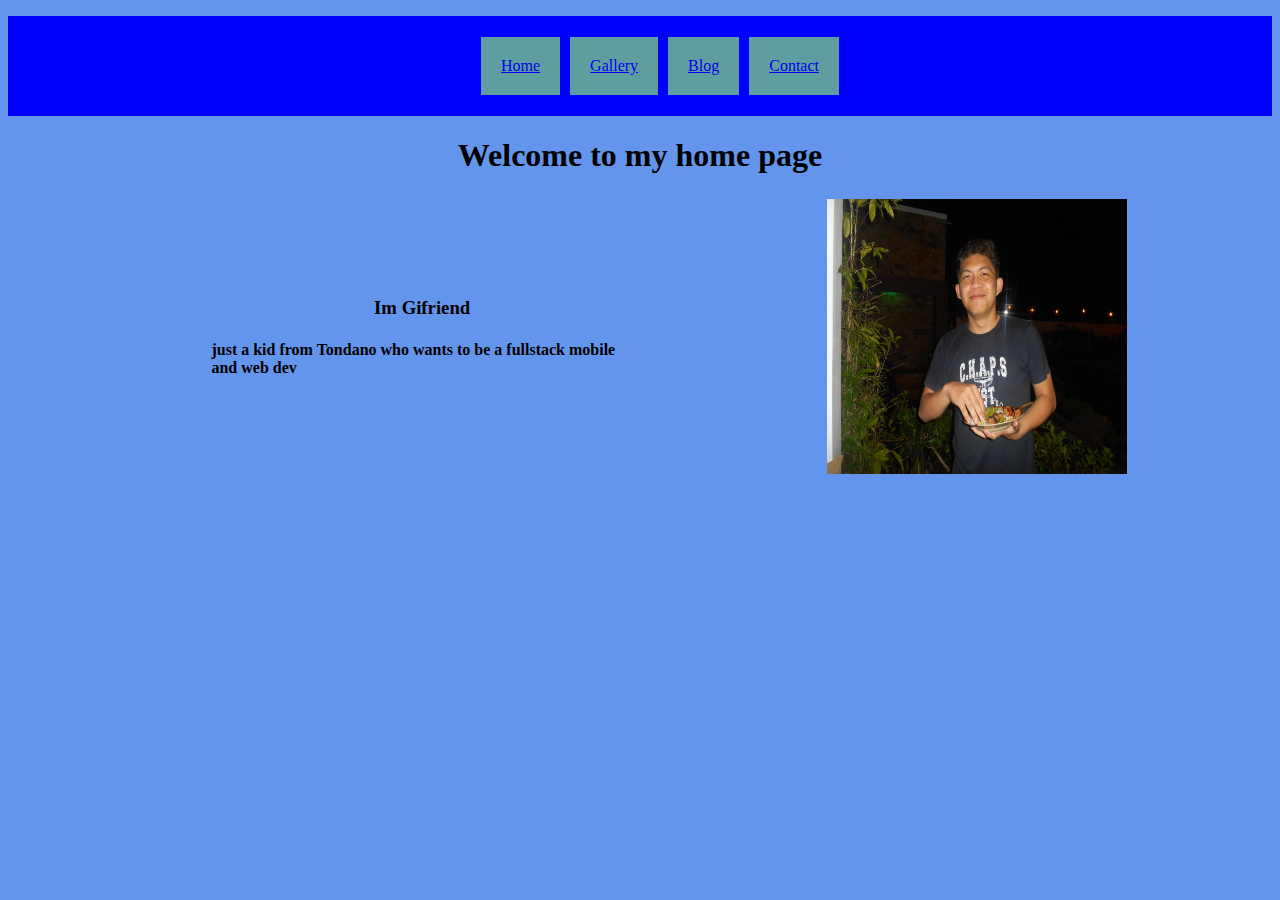
<file: index.html>
<!DOCTYPE html>
<html lang="en">

<head>
    <meta charset="UTF-8">
    <meta name="viewport" content="width=device-width, initial-scale=1.0">
    <title>home</title>
    <link rel="stylesheet" href="style.css">
</head>

<body>
    <!-- Navbar start -->
    <nav>
        <div class="container-navbar">
            <ul class="ul-navbar">
                <li class="li-navbar">
                    <a href="index.html">Home</a>
                </li>
                <li class="li-navbar">
                    <a href="gallery.html">Gallery</a>
                </li>
                <li class="li-navbar">
                    <a href="blog.html">Blog</a>
                </li>
                <li class="li-navbar">
                    <a href="contact.html">Contact</a>
                </li>
            </ul>
        </div>
    </nav>
    <!-- Navbar End -->
    <h1> Welcome to my home page</h1>
    <table style="width: 80%;">
        <tr>
            <td style="padding-left: 20%;">
                <h3 style="text-align: center;">Im Gifriend </h3>
                <h4>just a kid from Tondano who wants to be a fullstack mobile and web dev</h4>
            </td>
            <td>
                <img style="width: 300px; height: 275px; padding-left: 50%;" src="image/image5.jpg">
            </td>
        </tr>
    </table>
</body>

</html>
</file>
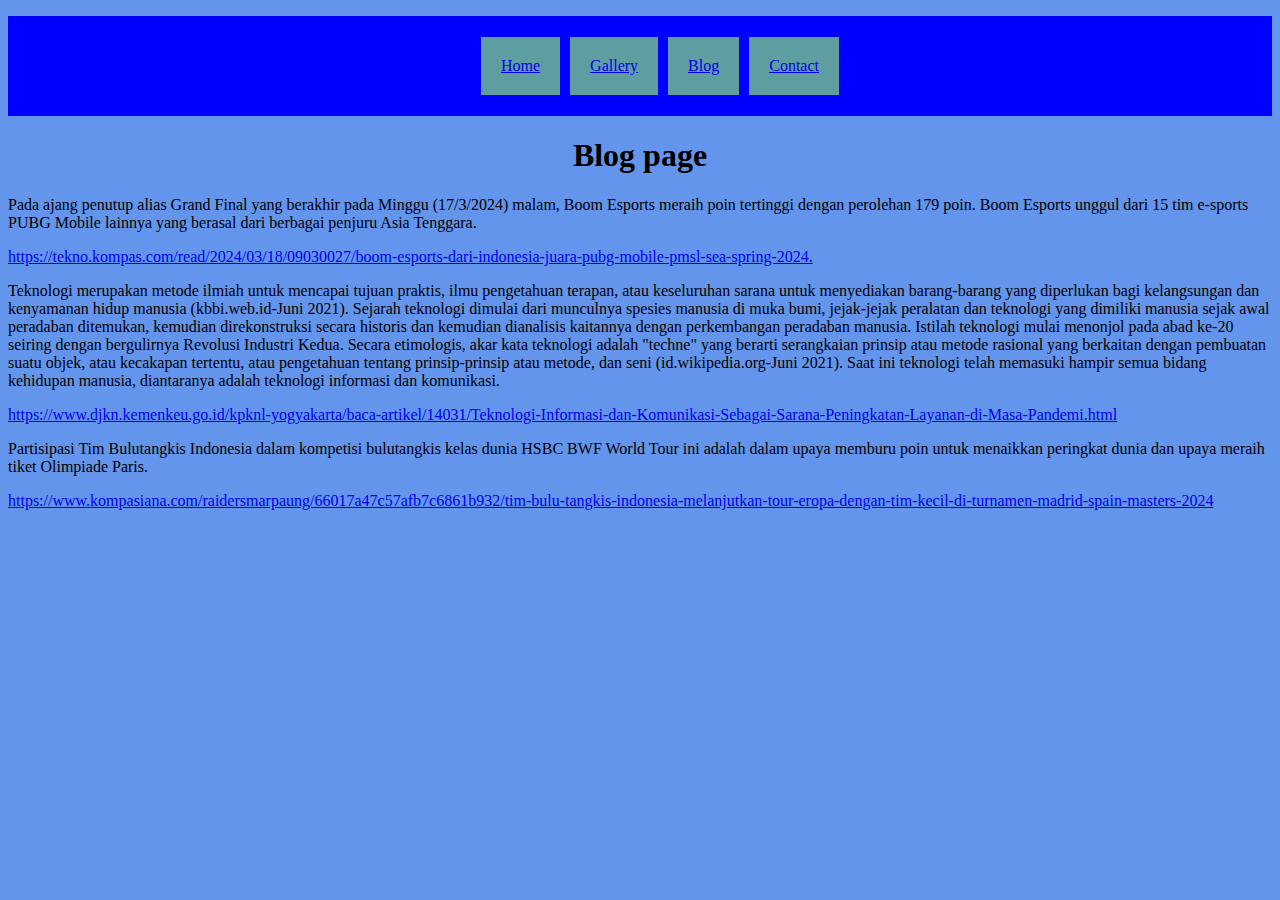
<file: blog.html>
<!DOCTYPE html>
<html lang="en">

<head>
    <meta charset="UTF-8">
    <meta name="viewport" content="width=device-width, initial-scale=1.0">
    <title>blog</title>
    <link rel="stylesheet" href="style.css">
</head>

<body>
    <!-- Navbar start -->
    <nav>
        <div class="container-navbar">
            <ul class="ul-navbar">
                <li class="li-navbar" >
                    <a href="index.html">Home</a>
                </li>
                <li class="li-navbar" >
                    <a href="gallery.html">Gallery</a>
                </li>
                <li class="li-navbar" >
                    <a href="blog.html">Blog</a>
                </li>
                <li class="li-navbar" >
                    <a href="contact.html">Contact</a>
                </li>
            </ul>
    </nav>
    <!-- Navbar End -->
    <h1> Blog page</h1>
    <p>
        Pada ajang penutup alias Grand Final yang berakhir pada Minggu (17/3/2024) malam, Boom Esports meraih poin
        tertinggi dengan perolehan 179 poin. Boom Esports unggul dari 15 tim e-sports PUBG Mobile lainnya yang berasal
        dari berbagai penjuru Asia Tenggara.
    </p>
    <p>
        <a
            href="https://tekno.kompas.com/read/2024/03/18/09030027/boom-esports-dari-indonesia-juara-pubg-mobile-pmsl-sea-spring-2024">
            https://tekno.kompas.com/read/2024/03/18/09030027/boom-esports-dari-indonesia-juara-pubg-mobile-pmsl-sea-spring-2024.
        </a>
    </p>
    <p>
        <a>
            Teknologi merupakan metode ilmiah untuk mencapai tujuan praktis, ilmu pengetahuan terapan, atau keseluruhan
            sarana untuk menyediakan barang-barang yang diperlukan bagi kelangsungan dan kenyamanan hidup manusia
            (kbbi.web.id-Juni 2021). Sejarah teknologi dimulai dari munculnya spesies manusia di muka bumi, jejak-jejak
            peralatan dan teknologi yang dimiliki manusia sejak awal peradaban ditemukan, kemudian direkonstruksi secara
            historis dan kemudian dianalisis kaitannya dengan perkembangan peradaban manusia. Istilah teknologi mulai
            menonjol pada abad ke-20 seiring dengan bergulirnya Revolusi Industri Kedua. Secara etimologis, akar kata
            teknologi adalah "techne" yang berarti serangkaian prinsip atau metode rasional yang berkaitan dengan
            pembuatan suatu objek, atau kecakapan tertentu, atau pengetahuan tentang prinsip-prinsip atau metode, dan
            seni (id.wikipedia.org-Juni 2021). Saat ini teknologi telah memasuki hampir semua bidang kehidupan manusia,
            diantaranya adalah teknologi informasi dan komunikasi.
        </a>
    </p>
    <p>
        <a
            href="https://www.djkn.kemenkeu.go.id/kpknl-yogyakarta/baca-artikel/14031/Teknologi-Informasi-dan-Komunikasi-Sebagai-Sarana-Peningkatan-Layanan-di-Masa-Pandemi.html">
            https://www.djkn.kemenkeu.go.id/kpknl-yogyakarta/baca-artikel/14031/Teknologi-Informasi-dan-Komunikasi-Sebagai-Sarana-Peningkatan-Layanan-di-Masa-Pandemi.html
        </a>
    </p>
    <p>
        <a>
            Partisipasi Tim Bulutangkis Indonesia dalam kompetisi bulutangkis kelas dunia HSBC BWF World Tour ini adalah
            dalam upaya memburu poin untuk menaikkan peringkat dunia dan upaya meraih tiket Olimpiade Paris.
        </a>
    </p>
    <p>
        <a href="https://www.kompasiana.com/raidersmarpaung/66017a47c57afb7c6861b932/tim-bulu-tangkis-indonesia-melanjutkan-tour-eropa-dengan-tim-kecil-di-turnamen-madrid-spain-masters-2024">
            https://www.kompasiana.com/raidersmarpaung/66017a47c57afb7c6861b932/tim-bulu-tangkis-indonesia-melanjutkan-tour-eropa-dengan-tim-kecil-di-turnamen-madrid-spain-masters-2024
        </a>
    </p>
</body>

</html>
</file>
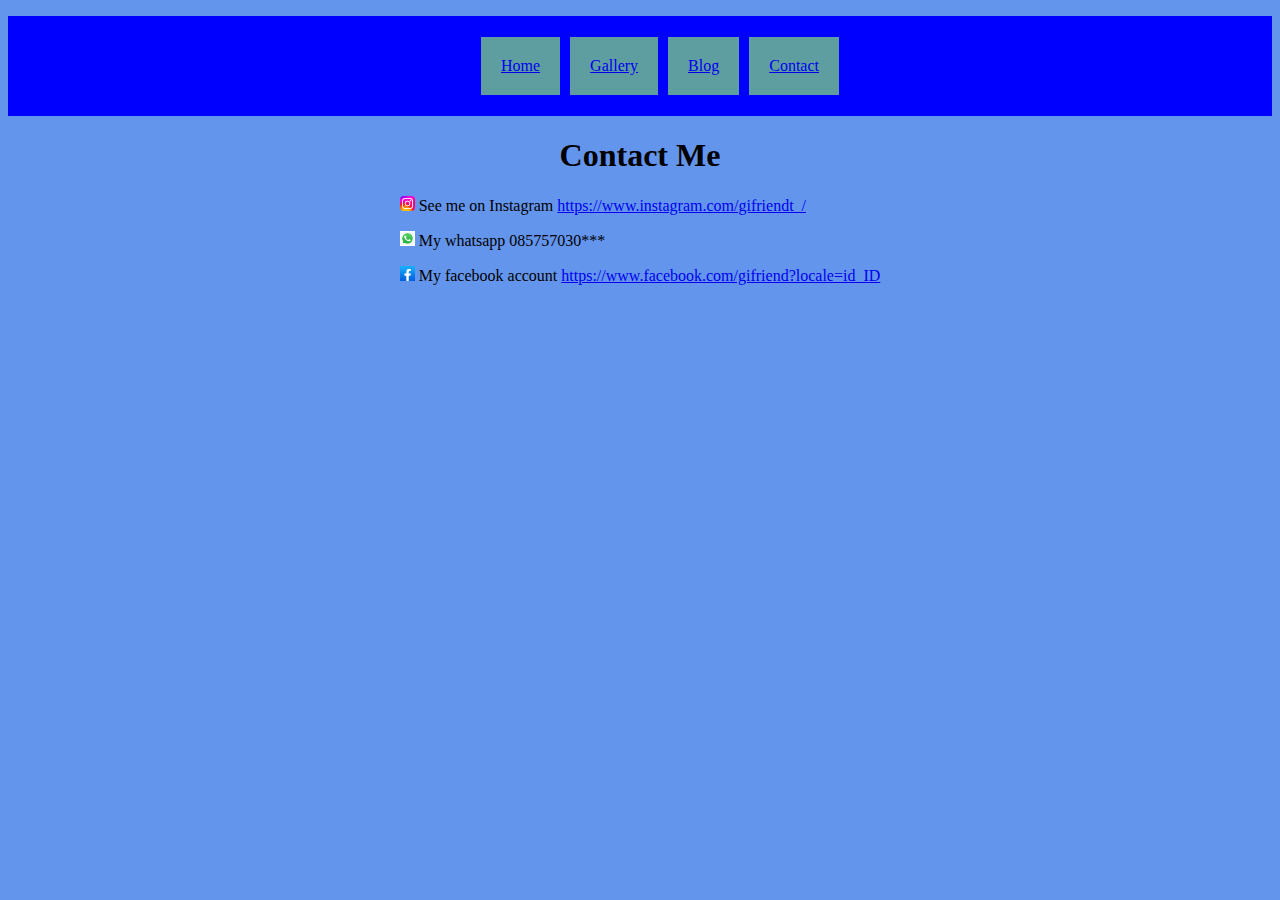
<file: contact.html>
<!DOCTYPE html>
<html lang="en">

<head>
    <meta charset="UTF-8">
    <meta name="viewport" content="width=device-width, initial-scale=1.0">
    <title>Contact</title>
    <link rel="stylesheet" href="style.css">
</head>

<body>
    <!-- Navbar start -->
    <nav>
        <div class="container-navbar">
            <ul class="ul-navbar">
                <li class="li-navbar">
                    <a href="index.html">Home</a>
                </li>
                <li class="li-navbar">
                    <a href="gallery.html">Gallery</a>
                </li>
                <li class="li-navbar">
                    <a href="blog.html">Blog</a>
                </li>
                <li class="li-navbar">
                    <a href="contact.html">Contact</a>
                </li>
            </ul>
    </nav>
    <!-- Navbar End -->
    <h1> Contact Me</h1>
    <div class="container-row">
        <div class="row">
            <img width="15px" , height="15px" src="image/Instagram_logo.jpg">
            <a>See me on Instagram</a>
            <a href="https://www.instagram.com/gifriendt_/">https://www.instagram.com/gifriendt_/</a>
            <p>
                <img width="15px" height="15px" src="image/whatsapp.jpg">
                <a>My whatsapp 085757030***</a>
            </p>
            <p>
                <img width="15px" height="15px" src="image/facebook.jpg">
                <a>My facebook account</a>
                <a
                    href="https://www.facebook.com/gifriend?locale=id_ID">https://www.facebook.com/gifriend?locale=id_ID</a>
            </p>
        </div>
    </div>

</body>

</html>
</file>
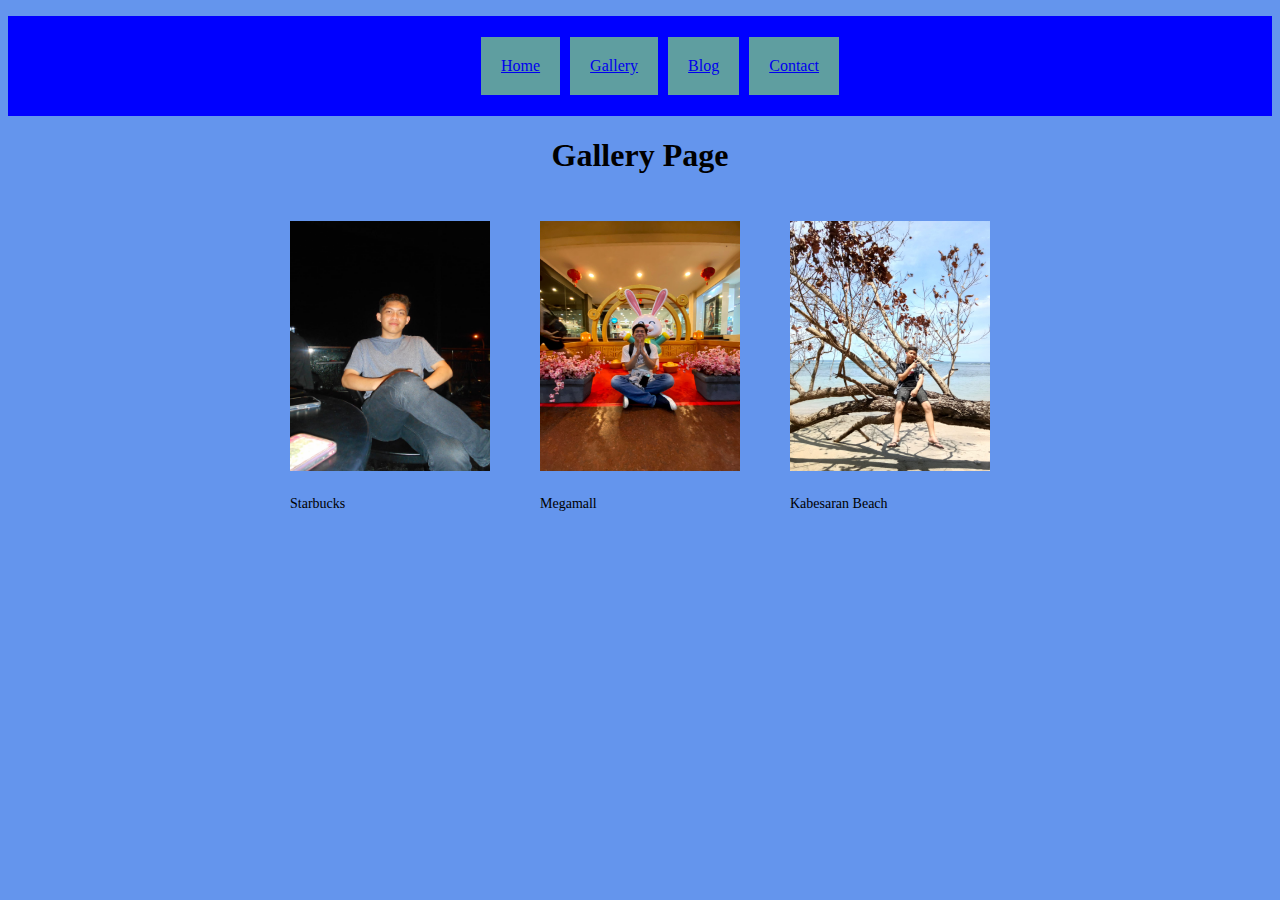
<file: gallery.html>
<!DOCTYPE html>
<html lang="en">

<head>
    <meta charset="UTF-8">
    <meta name="viewport" content="width=device-width, initial-scale=1.0">
    <title>gallery</title>
    <link rel="stylesheet" href="style.css">
</head>

<body>
    <!-- Navbar start -->
    <nav>
        <div class="container-navbar">
            <ul class="ul-navbar">
                <li class="li-navbar">
                    <a href="index.html">Home</a>
                </li>
                <li class="li-navbar">
                    <a href="gallery.html">Gallery</a>
                </li>
                <li class="li-navbar">
                    <a href="blog.html">Blog</a>
                </li>
                <li class="li-navbar">
                    <a href="contact.html">Contact</a>
                </li>
            </ul>
    </nav>
    <!-- Navbar End -->
    <h1 style="text-align: center;">Gallery Page</h1>
    <div class="container">
        <div class="image-container">
          <img src="image/image1.jpg">
          <div class="caption">Starbucks</div>
        </div>
        <div class="image-container">
          <img src="image/image2.jpg">
          <div class="caption">Megamall</div>
        </div>
        <div class="image-container">
            <img src="image/image3.jpg">
            <div class="caption">Kabesaran Beach</div>
          </div>
      </div>
</body>

</html>
</file>
<file: style.css>
* html {
    margin: 0;
    padding: 0;
}

body {
    background-color: cornflowerblue;
}

.container-navbar {
    background-color: blue;
    width: 100%;
    height: 100px;
}

.ul-navbar{
    display: flex;
    height: 100px;
    justify-content: center;
    align-items: center;
}

.li-navbar{
    border: 1px, black;
    background-color: cadetblue;
    list-style-type: none;
    padding: 20px;
    margin: 5px;
}

.li-navbar:hover {
    background-color: aqua;
}

h1 {
    text-align: center;
}

.container{
    display: flex;
    justify-content: center;
}

.image-container img {
    width: 200px;
    height: 250px; 
    display: block;
    padding: 25px;
    
  }
  
  .caption {
    top: 10px; 
    left: 10px; 
    color: black;
    font-size: 14px;
    padding-left: 25px;
  }

  .information {
    justify-content: center;
  }
  
  .container-row {
    display: flex;
    justify-content: center;
  }
  

  .row {
    justify-content: center;
  }
</file>
